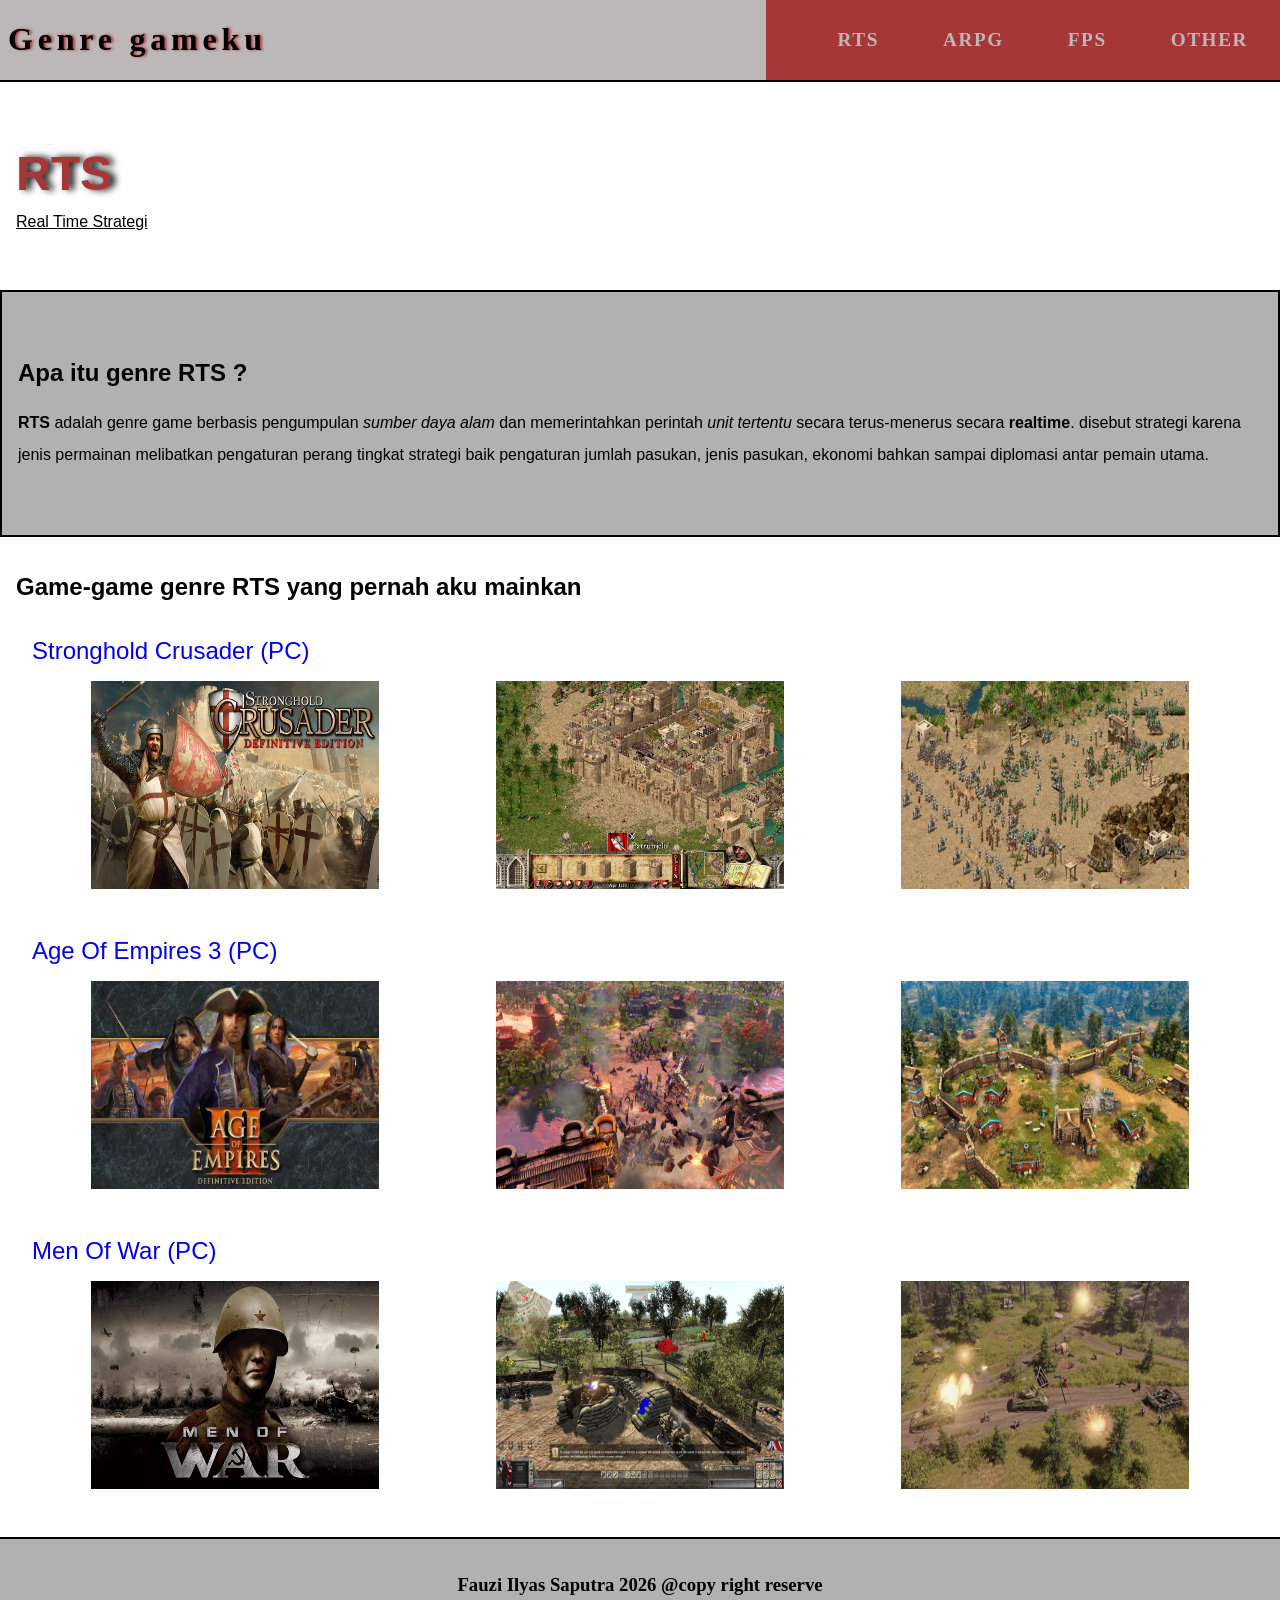
<file: index.html>
<!doctype html>
<html lang="en">
  <head>
    <meta charset="UTF-8" />
    <meta name="viewport" content="width=device-width, initial-scale=1.0" />
    <link rel="stylesheet" href="style.css">
    <title>My Genre Game</title>
  </head>
  <body>
    <header>
      <div class="judulheader">
        <h1>Genre gameku</h1>
      </div>
      <div class="subheader">
        <ul>
          <li><a href="index.html">RTS</a></li>
          <li><a href="arpg.html">ARPG</a></li>
          <li><a href="FPS.html">FPS</a></li>
          <li><a href="other.html">OTHER</a></li>
        </ul>
      </div>
    </header>
    <article>
        <div class="judulArticle">
            <h1>RTS</h1>
            <p> <u>Real Time Strategi</u></p>
        </div>
        <div class="about">
            <h2>Apa itu genre RTS ?</h2>
            <p><b>RTS</b> adalah genre game berbasis pengumpulan <i>sumber daya alam</i> dan memerintahkan perintah <i>unit tertentu</i>  secara terus-menerus secara  <strong>realtime</strong>. disebut strategi karena jenis permainan melibatkan pengaturan perang tingkat strategi baik pengaturan jumlah pasukan, jenis pasukan, ekonomi bahkan sampai diplomasi antar pemain utama.</p>
        </div>
        <div class="contoh">
            <h2>Game-game genre RTS yang pernah aku mainkan</h2>
            <div class="gambar_game">
                <a href="https://strongholdcrusader.com" target="_blank"><span>Stronghold Crusader (PC)</span>
                <div class="bingkai_image">
                    <img src="img/rts/capsule_616x353.jpg" alt="Stronghold Crusader">
                    <img src="img/rts/10927459-firefly-studios-stronghold-crusader-windows-my-ultimate-castle-a.webp" alt="">
                    <img src="img/rts/Stronghold-Crusader-Definitive-Edition.jpg" alt="">
                  </div>
                    </a>
                    </div>
           
            <div class="gambar_game">
                <a href="https://www.ageofempires.com/games/aoeiiide/" target="_blank"> <span>Age Of Empires 3 (PC)</span>
                <div class="bingkai_image">
                    <img src="img/rts/AoE3gamescom_HERO.jpg" alt="">
                    <img src="img/rts/ageempires3_war.jpg" alt="">
                    <img src="img/rts/AOE3village.webp" alt="">
                  </div>
                  </a>
                </div>
            <div class="gambar_game">
                <a href="https://store.steampowered.com/agecheck/app/7830/?l=indonesian" target="_blank"><span>Men Of War (PC) </span>
                <div class="bingkai_image">
                    <img src="img/rts/men_of_war_cover.jpg" alt="">
                    <img src="img/rts/men_of_war_war.jpg" alt="">
                    <img src="img/rts/men_of_war_battle.jpg" alt="">
                  </div>
                </a>
                  </div>
                </div>
            </div>
             </div>
            
        </div>
    </article>

    </dialog>
    <footer>
      <h3>Fauzi Ilyas Saputra 2026 @copy right reserve</h3>
    </footer>
  </body>
</html>
</file>
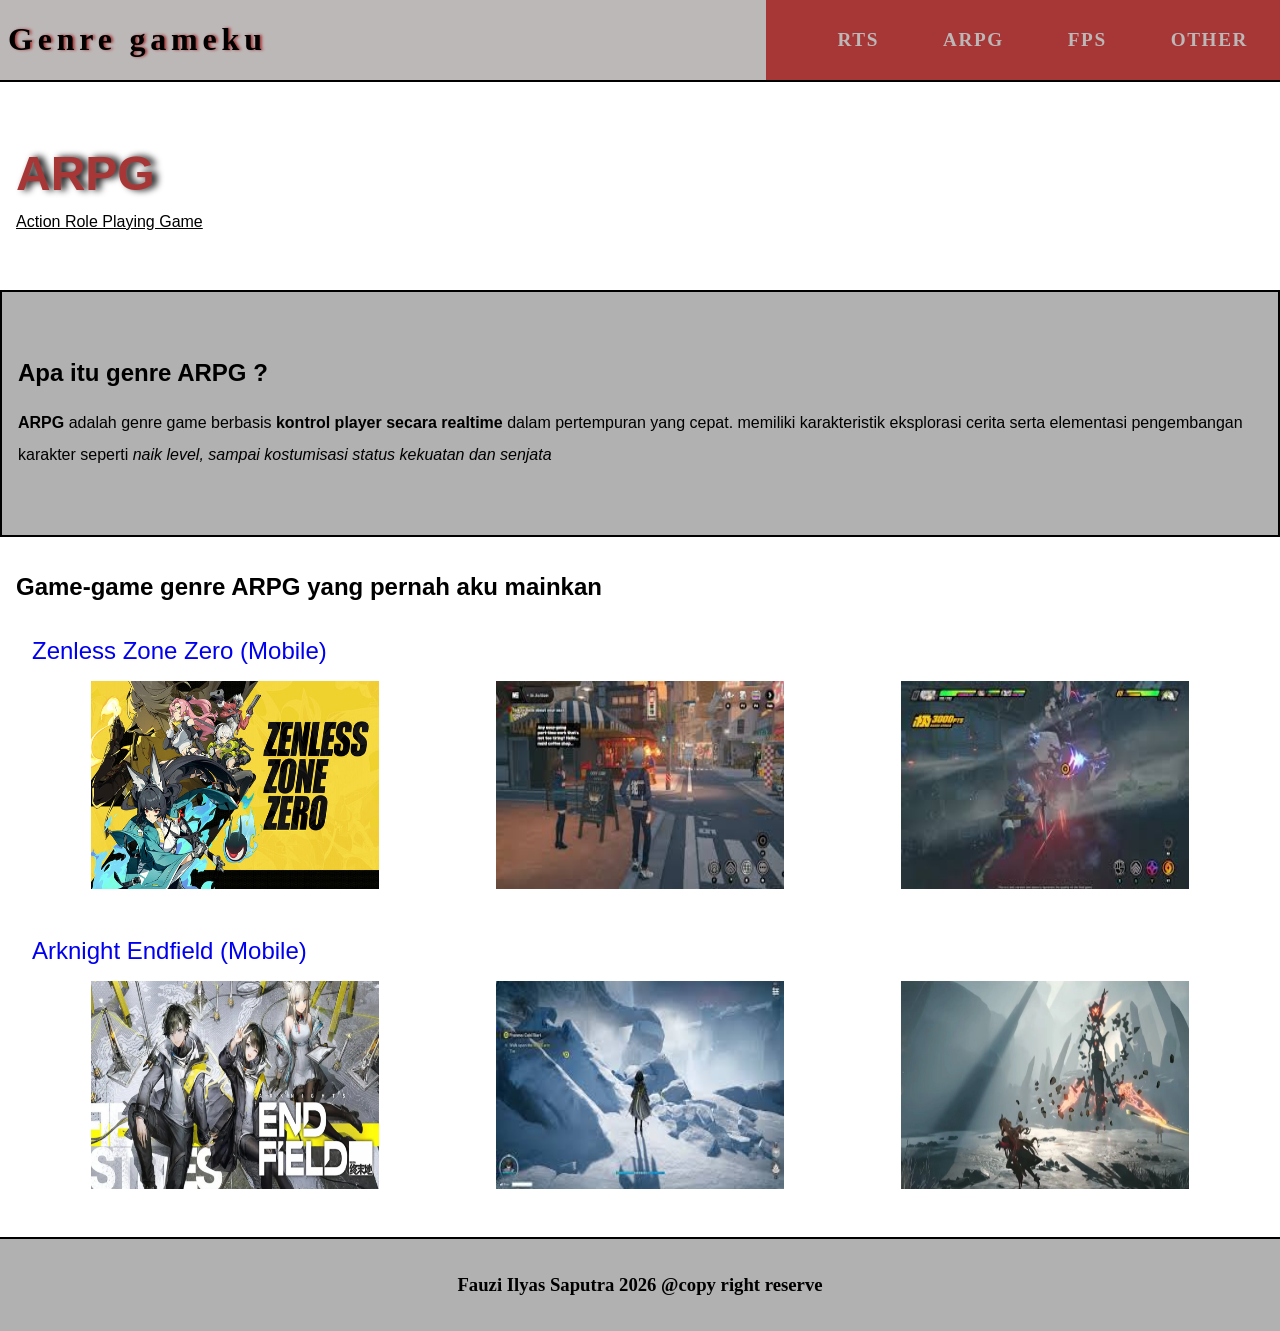
<file: arpg.html>
<!doctype html>
<html lang="en">
  <head>
    <meta charset="UTF-8" />
    <meta name="viewport" content="width=device-width, initial-scale=1.0" />
    <link rel="stylesheet" href="style.css">
    <title>My Genre Game</title>
  </head>
  <body>
    <header>
      <div class="judulheader">
        <h1>Genre gameku</h1>
      </div>
      <div class="subheader">
        <ul>
          <li><a href="index.html">RTS</a></li>
          <li><a href="arpg.html">ARPG</a></li>
          <li><a href="FPS.html">FPS</a></li>
          <li><a href="other.html">OTHER</a></li>

        </ul>
      </div>
    </header>
    <article>
        <div class="judulArticle">
            <h1>ARPG</h1>
            <p> <u>Action Role Playing Game</u></p>
        </div>
        <div class="about">
            <h2>Apa itu genre ARPG ?</h2>
            <p><b>ARPG</b> adalah genre game berbasis <strong>kontrol player secara realtime</strong> dalam pertempuran yang cepat. memiliki karakteristik eksplorasi cerita serta elementasi pengembangan karakter seperti <i>naik level, sampai kostumisasi status kekuatan dan senjata</i> </p>
        </div>
        <div class="contoh">
            <h2>Game-game genre ARPG yang pernah aku mainkan</h2>
            <div class="gambar_game">
                <a href="https://zenless.hoyoverse.com/id-id/main" target="_blank"><span>Zenless Zone Zero (Mobile)</span>
                <div class="bingkai_image">
                    <img src="img/arpg/zzz_cover.jpg" alt="">
                    <img src="img/arpg/zzz_ui.jpg" alt="">
                    <img src="img/arpg/zzz_war.jpg" alt="">
                  </div>
                    </a>
           </div>
            <div class="gambar_game">
                <a href="https://endfield.gryphline.com/en-us" target="_blank"> <span>Arknight Endfield (Mobile)</span>
                <div class="bingkai_image">
                    <img src="img/arpg/endfiled_cover.webp" alt="">
                    <img src="img/arpg/endfield_ui.jpg" alt="">
                    <img src="img/arpg/endfield_battle.webp" alt="">
                  </div>
                  </a>
            </div>
          
             </div>
            
        </div>
    </article>

    </dialog>
    <footer>
      <h3>Fauzi Ilyas Saputra 2026 @copy right reserve</h3>
    </footer>
  </body>
</html>
</file>
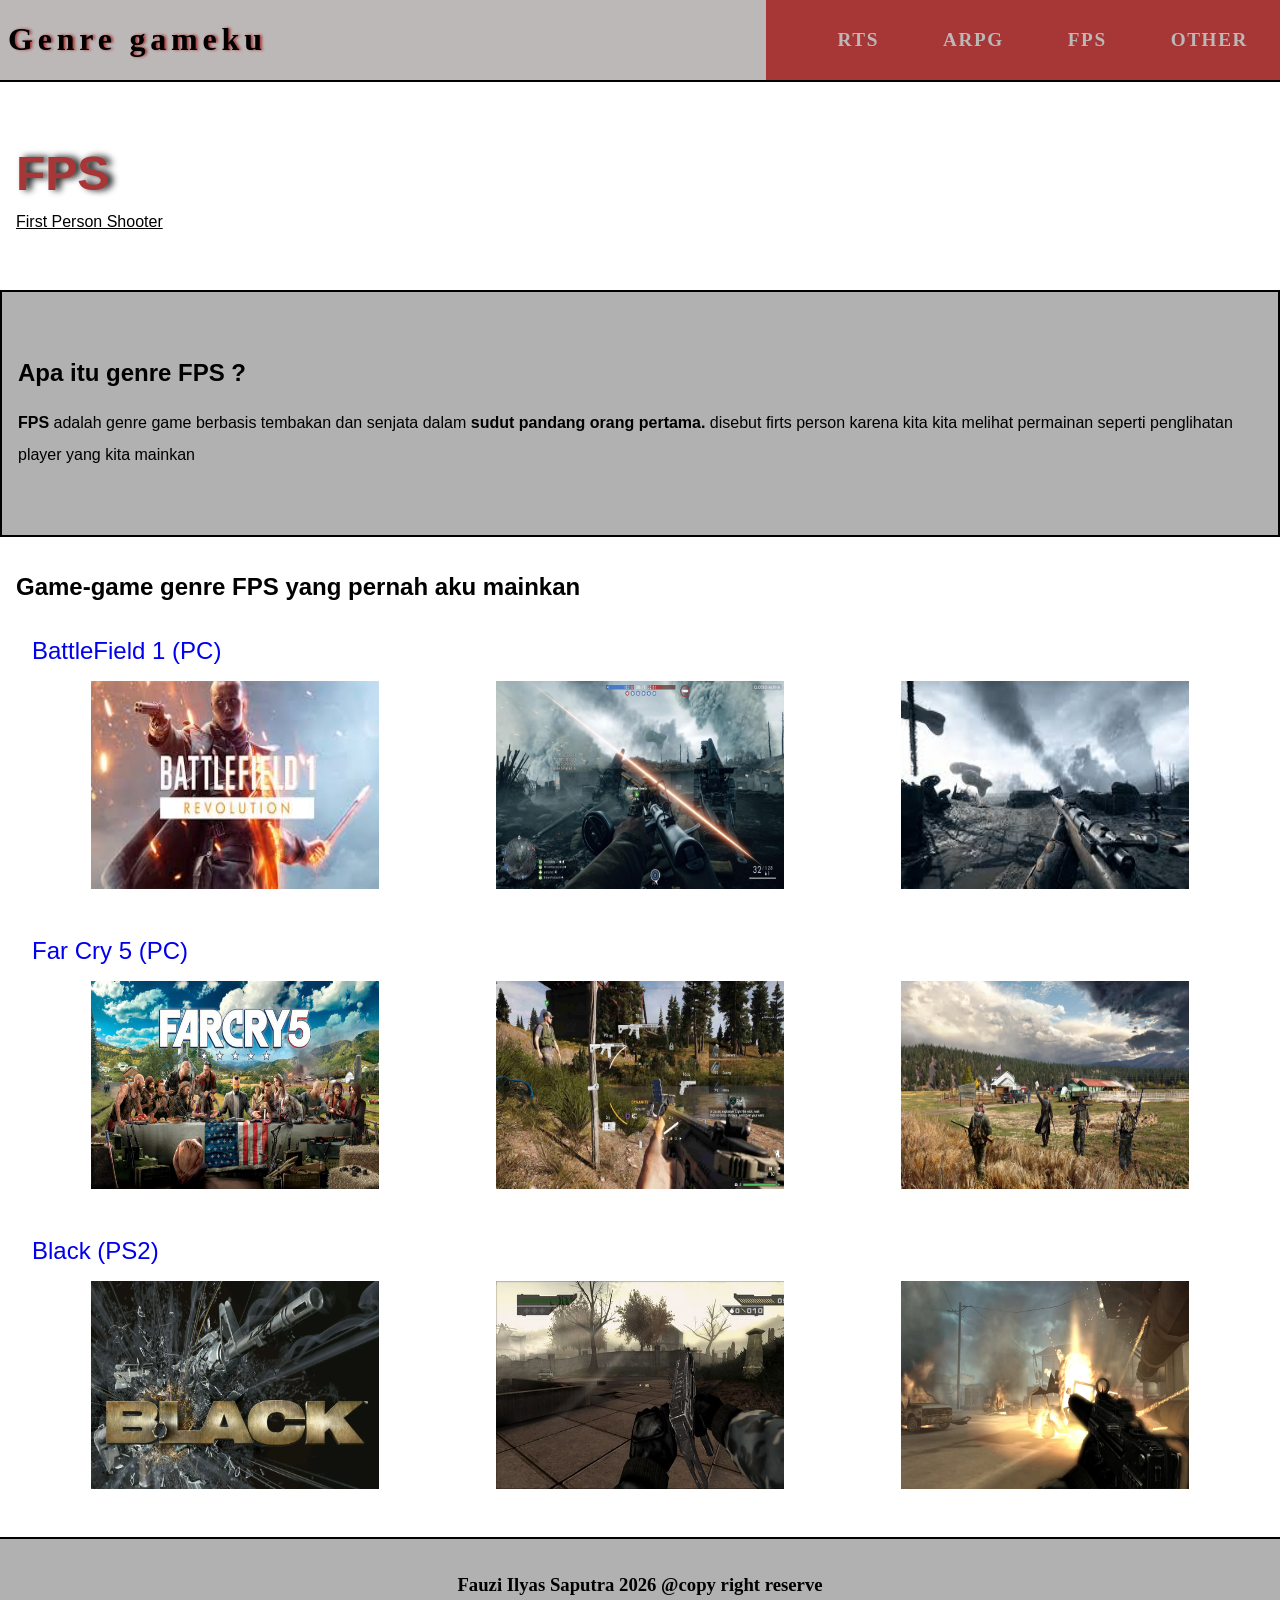
<file: FPS.html>
<!doctype html>
<html lang="en">
  <head>
    <meta charset="UTF-8" />
    <meta name="viewport" content="width=device-width, initial-scale=1.0" />
    <link rel="stylesheet" href="style.css">
    <title>My Genre Game</title>
  </head>
  <body>
    <header>
      <div class="judulheader">
        <h1>Genre gameku</h1>
      </div>
      <div class="subheader">
        <ul>
          <li><a href="index.html">RTS</a></li>
          <li><a href="arpg.html">ARPG</a></li>
          <li><a href="FPS.html">FPS</a></li>
          <li><a href="other.html">OTHER</a></li>

        </ul>
      </div>
    </header>
    <article>
        <div class="judulArticle">
            <h1>FPS</h1>
            <p> <u>First Person Shooter</u></p>
        </div>
        <div class="about">
            <h2>Apa itu genre FPS ?</h2>
            <p><b>FPS</b> adalah genre game berbasis tembakan dan senjata dalam <strong>sudut pandang orang pertama.</strong>  disebut firts person karena kita kita melihat permainan seperti penglihatan player yang kita mainkan </p>
        </div>
        <div class="contoh">
            <h2>Game-game genre FPS yang pernah aku mainkan</h2>
            <div class="gambar_game">
                <a href="https://www.ea.com/games/battlefield/battlefield-1" target="_blank"><span>BattleField 1 (PC)</span>
                <div class="bingkai_image">
                    <img src="img/fps/bf1_cover.jpg" alt="">
                    <img src="img/fps/bf1_ui.jpg" alt="">
                    <img src="img/fps/bf1_position.jpg" alt="">
                  </div>
                    </a>
                    </div>
           
            <div class="gambar_game">
                <a href="https://www.ubisoft.com/en-gb/game/far-cry/far-cry-5" target="_blank"> <span>Far Cry 5 (PC)</span>
                <div class="bingkai_image">
                    <img src="img/fps/farcry_cover.jpg" alt="">
                    <img src="img/fps/farcry_ui.jpg" alt="">
                    <img src="img/fps/farcry_war.jpg" alt="">
                  </div>
                </a>

            </div>
            <div class="gambar_game">
                <a href="https://en-wikipedia-org.translate.goog/wiki/Black_(video_game)?_x_tr_sl=en&_x_tr_tl=id&_x_tr_hl=id&_x_tr_pto=tc" target="_blank"><span>Black (PS2)</span>
                <div class="bingkai_image">
                    <img src="img/fps/black_cover.webp" alt="">
                    <img src="img/fps/black_ui2.jpg" alt="">
                    <img src="img/fps/black_war.webp" alt="">
                  </div>
                  </a>
            </div>
             </div>
            
        </div>
    </article>

    </dialog>
    <footer>
      <h3>Fauzi Ilyas Saputra 2026 @copy right reserve</h3>
    </footer>
  </body>
</html>
</file>
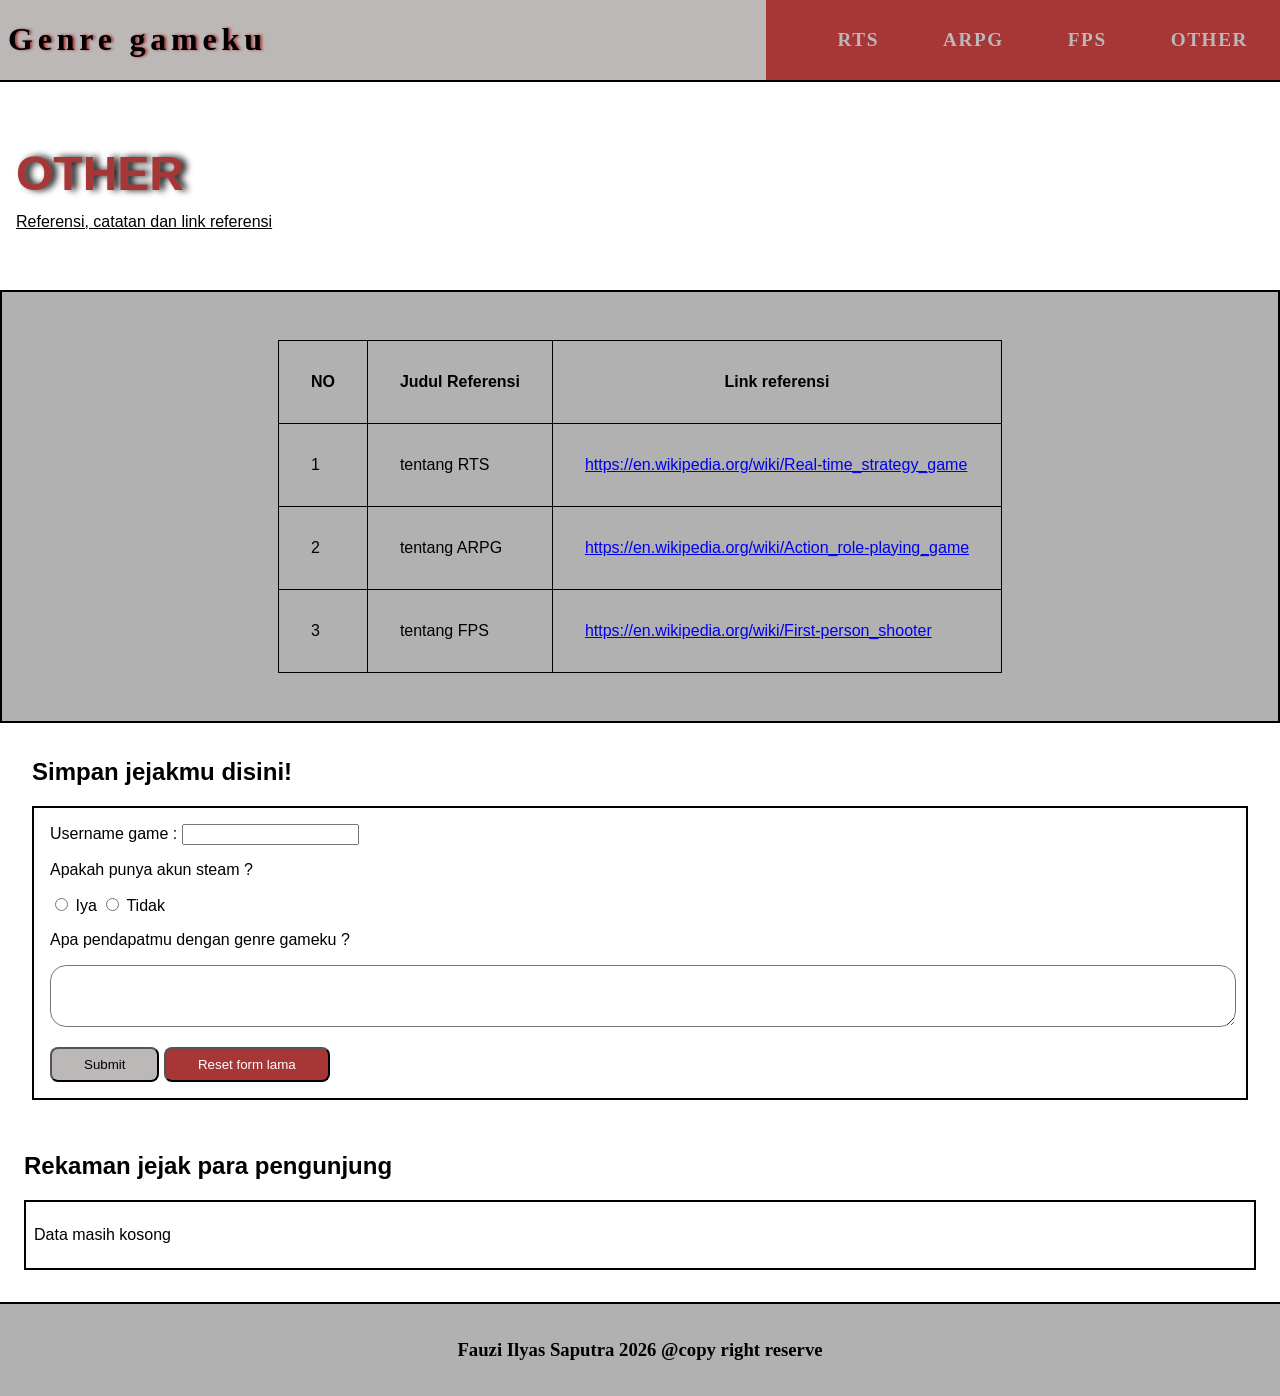
<file: other.html>
<!doctype html>
<html lang="en">
  <head>
    <meta charset="UTF-8" />
    <meta name="viewport" content="width=device-width, initial-scale=1.0" />
    <link rel="stylesheet" href="style.css">
    <title>My Genre Game</title>
  </head>
  <body>
    <header>
      <div class="judulheader">
        <h1>Genre gameku</h1>
      </div>
      <div class="subheader">
        <ul>
          <li><a href="index.html">RTS</a></li>
          <li><a href="arpg.html">ARPG</a></li>
          <li><a href="FPS.html">FPS</a></li>
          <li><a href="other.html">OTHER</a></li>
        </ul>
      </div>
    </header>
    <article>
        <div class="judulArticle">
            <h1>OTHER</h1>
            <p> <u>Referensi, catatan dan link referensi</u></p>
        </div>
        <div class="about about_other">
            <table>
                <tr>
                    <th>NO</th>
                    <th>Judul Referensi</th>
                    <th>Link referensi</th>
                </tr>
                <tr>
                    <td>1</td>
                    <td>tentang RTS</td>
                     <td><a href="https://en.wikipedia.org/wiki/Real-time_strategy_game">https://en.wikipedia.org/wiki/Real-time_strategy_game</a></td>
                </tr>
                <tr>
                    <td>2</td>
                    <td>tentang ARPG</td>
                     <td><a href="https://en.wikipedia.org/wiki/Action_role-playing_game">https://en.wikipedia.org/wiki/Action_role-playing_game</a></td>
                </tr>
                <tr>
                    <td>3</td>
                    <td>tentang FPS</td>
                     <td><a href="https://en.wikipedia.org/wiki/First-person_shoote">https://en.wikipedia.org/wiki/First-person_shooter</a></td>
                </tr>
            </table>
        </div>
        <div class="form_remember">
          <h2>Simpan jejakmu disini!</h2>
          <form action="" id="form_remember">
            <label for="username">Username game :</label>
            <input type="text" id="username" required maxlength="30" minlength="3">
            <p>Apakah punya akun steam ?</p>
            <input type="radio" id="yes_have" name="status_steam" value="punya" required>
            <label for="yes_have">Iya</label>
            <input type="radio" id="no_havent" name="status_steam" value="tidak" required>
            <label for="no_havent">Tidak</label>
            <p>Apa pendapatmu dengan genre gameku ?</p>
            <textarea name="" id="komentar" required minlength="5"></textarea>
            <button type="submit" id="tombol_submit">Submit</button>
            <button type="button" id="tombol_reset">Reset form lama</button>
          </form>
        </div>
        <div class="answer_user">
          <h1>Rekaman jejak para pengunjung</h1>
          <div class="" id="">
            <p id="list_answer"></p>
            <!-- <p >Lorem, ipsum dolor.</p>
            <p>Punya Steam : Iya</p>
            <p>Lorem, ipsum dolor Lorem ipsum dolor sit amet. Lorem ipsum dolor sit amet.</p> -->
          </div>
        </div>
       
            
    </article>

    </dialog>
    <footer>
      <h3>Fauzi Ilyas Saputra 2026 @copy right reserve</h3>
    </footer>
  </body>
  <script src="script.js"></script>
</html>
</file>
<file: style.css>
html,
body {
  margin: 0;
  padding: 0;
  width: 100%;
}

header {
  display: flex;
  justify-content: space-between;
  background-color: #bdb8b8;
  border-bottom: 2px solid black;
  width: 100%;
}

.judulheader {
  padding: 0 0.5rem;
  text-shadow: 2px 0 3px #a73636;
  letter-spacing: 0.3rem;
}

.subheader {
  background-color: #a73636;
  display: flex;
  align-items: center;
  justify-content: center;
}

.subheader ul {
  list-style-type: none;
  display: flex;
  justify-content: space-between;
  align-items: center;
}

.subheader li {
  padding: 0 1rem;
  margin: 0 1rem;
  font-size: 1.2rem;
  font-weight: 600;
  letter-spacing: 0.1rem;
}

.subheader li:hover {
  background-color: #cd4c4c;
  cursor: pointer;
}

.subheader a {
  text-decoration: none;
  color: #bdb8b8;
}

article {
  font-family: Verdana, Geneva, Tahoma, sans-serif;
}

.judulArticle {
  line-height: 0.5rem;
  padding: 3rem 1rem;
}

.judulArticle h1 {
  color: #a73636;
  font-size: 3rem;
  text-shadow: 5px 0 7px black;
}

.about {
  padding: 3rem 1rem;
  border: 2px solid black;
  background-color: rgb(177, 177, 177);
}

.about p {
  line-height: 2rem;
}

.contoh {
  padding: 1rem 1rem;
}
.contoh a {
  font-size: 1.5rem;
  padding: 1rem;
  text-decoration: none;
  display: inline-block;
}

.contoh a:hover {
  color: #a73636;
}

.gambar_game {
  display: flex;
  flex-direction: column;
}

.bingkai_image {
  display: flex;
  justify-content: space-around;
  align-items: center;
  padding: 1rem 0;
}

.bingkai_image img {
  height: 15rem;
  width: 20rem;
  padding: 0 1rem;
}

.bingkai_image img:hover {
  opacity: 95%;
}

footer {
  text-align: center;
  background-color: rgb(177, 177, 177);
  padding: 1rem;
  border-top: 2px solid black;
}

table,
tr,
th,
td {
  border: 1px solid black;
  border-collapse: collapse;
  padding: 2rem;
}

.about_other {
  display: flex;
  justify-content: center;
}

.form_remember {
  padding: 1rem 2rem;
}

.form_remember form {
  border: 2px solid black;
  padding: 1rem;
  position: relative;
}

.form_remember textarea {
  width: 100%;
  max-height: 15rem;
  font-size: 1.5rem;
  font-family: "Inter", sans-serif;
  border-radius: 1rem;
  margin-bottom: 1rem;
}
.form_remember button {
  background-color: #bdb8b8;
  padding: 0.5rem 2rem;
  border-radius: 0.5rem;
}

.form_remember button:hover {
  background-color: #cd4c4c;
  cursor: pointer;
  opacity: 0.9;
}

.answer_user {
  padding: 1rem 1.5rem;
}

#list_answer {
  border: 2px solid black;
  padding: 0.5rem;
}

#tombol_reset {
  background-color: #a73636;
  color: white;
}

#list_answer .komentar_user {
  font-family:
    "Lucida Sans", "Lucida Sans Regular", "Lucida Grande",
    "Lucida Sans Unicode", Geneva, Verdana, sans-serif;
  font-size: 0.9rem;
}

@media (min-width: 760px) {
  .bingkai_image img {
    height: 13rem;
    width: 18rem;
  }
}
</file>
